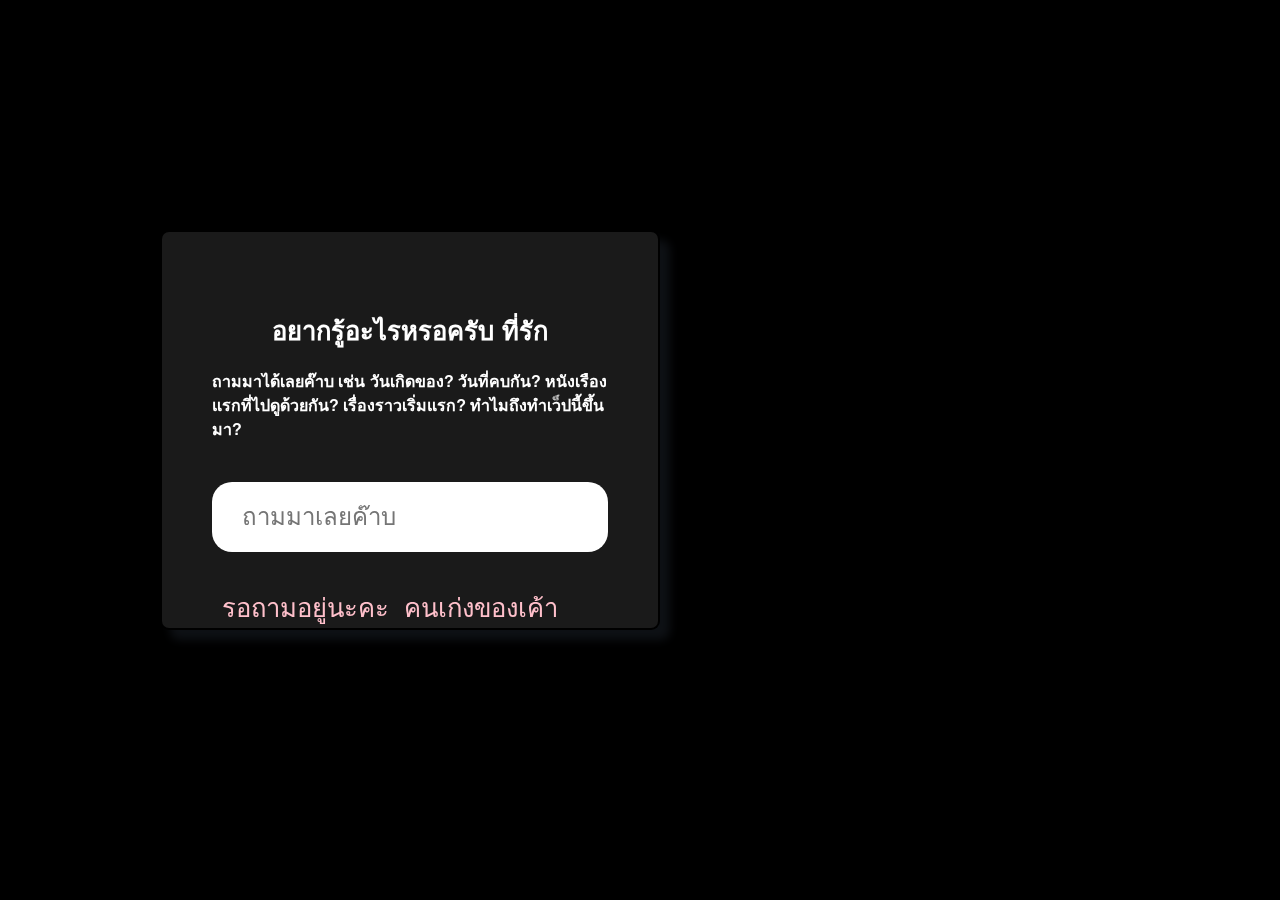
<file: index.htm>
<!DOCTYPE html>
<html lang="en">
    <head>
        <meta charset="UTF-8" />
        <meta http-equiv="X-UA-Compatible" content="IE=edge" />
        <meta name="viewport" content="width=device-width, initial-scale=1.0" />
        <title>Chatbot Javascript</title>
        <link rel="stylesheet" href="style.css" />
    </head>
    <body style="background-color:black;">
        <div class="glass">
            <h1><p style="color:white">อยากรู้อะไรหรอครับ ที่รัก</p></h1>
            <h2>ถามมาได้เลยค๊าบ เช่น วันเกิดของ? วันที่คบกัน? หนังเรืองแรกที่ไปดูด้วยกัน? เรื่องราวเริ่มแรก? ทำไมถึงทำเว็ปนี้ขึ้นมา?</h2>
            <div class="input">
                <input type="text"
                       id="userBox"
                       onkeydown="if(event.keyCode == 13){ talk()}"
                       placeholder="ถามมาเลยค๊าบ" />
            </div>
            <div class="Asw">
                <p id="chatLog">รอถามอยู่นะคะ คนเก่งของเค้า</p>
            </div>
            </div>
        <script type="text/javascript" src="app.js"></script>
    </body>
</html>
</file>
<file: style.css>
* {
    margin: 0;
    padding: 0;
    box-sizing: border-box;
}
body {
    width: 100vw;
    height: 100vh;
    font-family: sans-serif;
    padding: 10em 10em;
    background-position: center;
    background-repeat: no-repeat;
    background-position: 100% 20%;
    background-size: cover;
    display: flex;
    align-items: center;
    justify-content: space-between;
}

@keyframes type {
    from {
        width: 0;
    }
} 

.glass {
    width: 500px;
    height: 400px;
    background-color: rgba(255, 255, 255, 0.1);
    padding: 50px;
    color: #fff;
    border-radius: 9px;
    backdrop-filter: blur(50px);
    border: 2px solid transparent;
    background-clip: padding-box;
    box-shadow: 10px 10px 10px rgba(45, 55, 68, 0.3);
    line-height: 1.5;
    transform: translatey(-5%);
    transition: transform 0.5s;
    
}
.glass-1 {
    width: 500px;
    height: 400px;
    background-color: rgba(255, 255, 255, 0.1);
    padding: 50px;
    color: rgb(122, 82, 82);
    border-radius: 9px;
    backdrop-filter: blur(50px);
    border: 2px solid transparent;
    background-clip: padding-box;
    box-shadow: 10px 10px 10px rgba(45, 55, 68, 0.3);
    line-height: 1.5;
    transform: translatey(-5%);
    transition: transform 0.5s;
    font-size: 1.7rem;
    
}
.glass h1 {
    font-size: 1.5rem;
    text-align: center;
}
.glass h2 {
    font-size: 1rem;
    margin-top: 20px;
}
.Asw {
    color: Pink;
    font-family: "Courier";
    font-size: 20px;
    margin: 10px 0 0 10px;
    white-space: nowrap;
    overflow: hidden;
    width: 30em;
    animation: type 4s steps(60, end);
}

.input {
    width: 100%;
    height: 70px;
    overflow: hidden;
    margin-top: 40px;
    
}
.input input {
    width: 100%;
    height: 70px;
    border: none;
    padding-left: 30px;
    padding-top: 0;
    outline: none;
    font-size: 1.5rem;
    border-radius: 20px;
    
}
.glass p {
    font-size: 1.6rem;
    margin-top: 30px;
    
}
</file>
